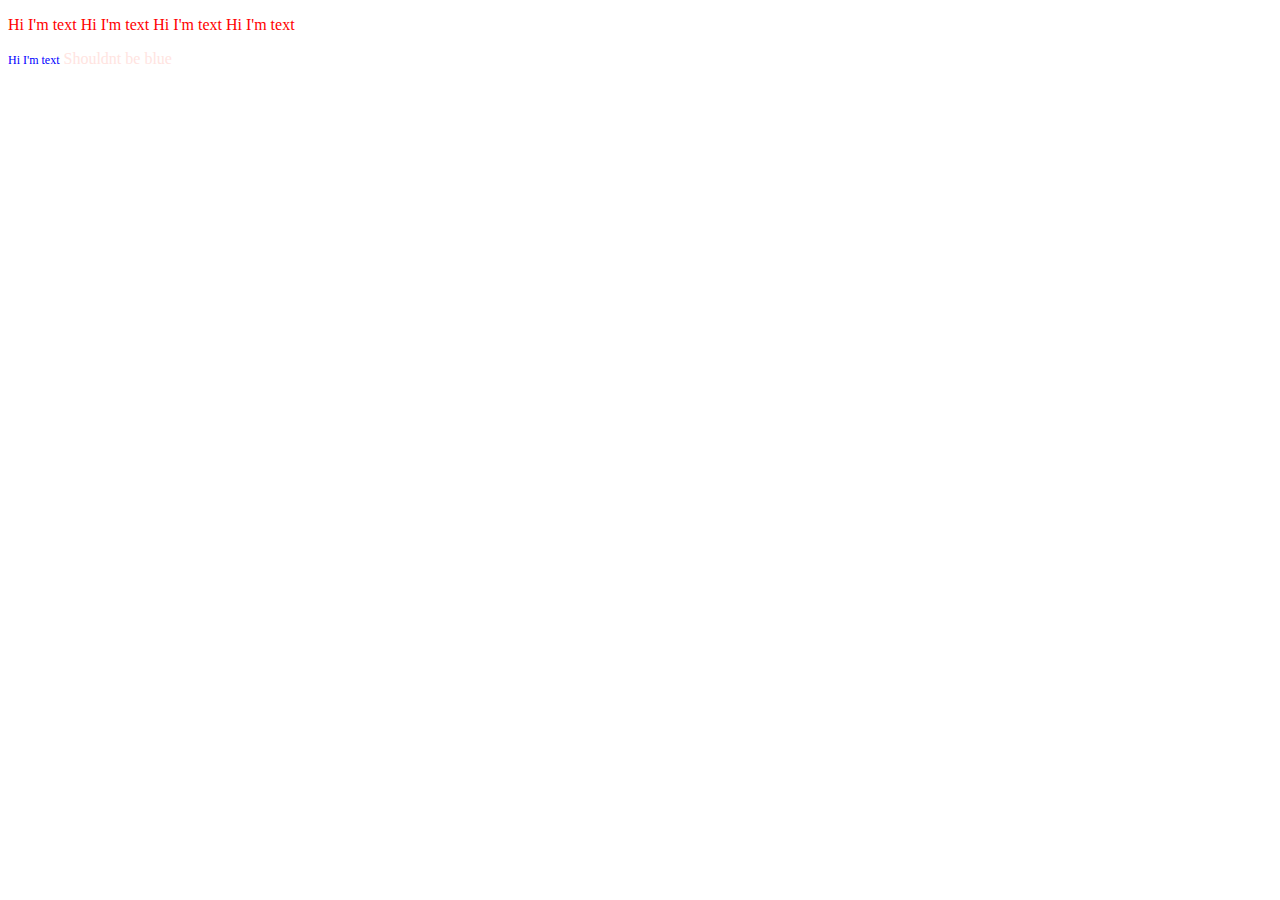
<file: week-2/index.html>
<!doctype html>
<html>
  <head>
    <link href="./index.css" rel="stylesheet"> 
  </head>
  
  <body>
    <p> Hi I'm text Hi I'm text Hi I'm text Hi I'm text</p>
    
    <span class="someClass">Hi I'm text</span>
    <span id="someID" class="anotherClass">Shouldnt be blue</span>
  </body>
</html>
</file>
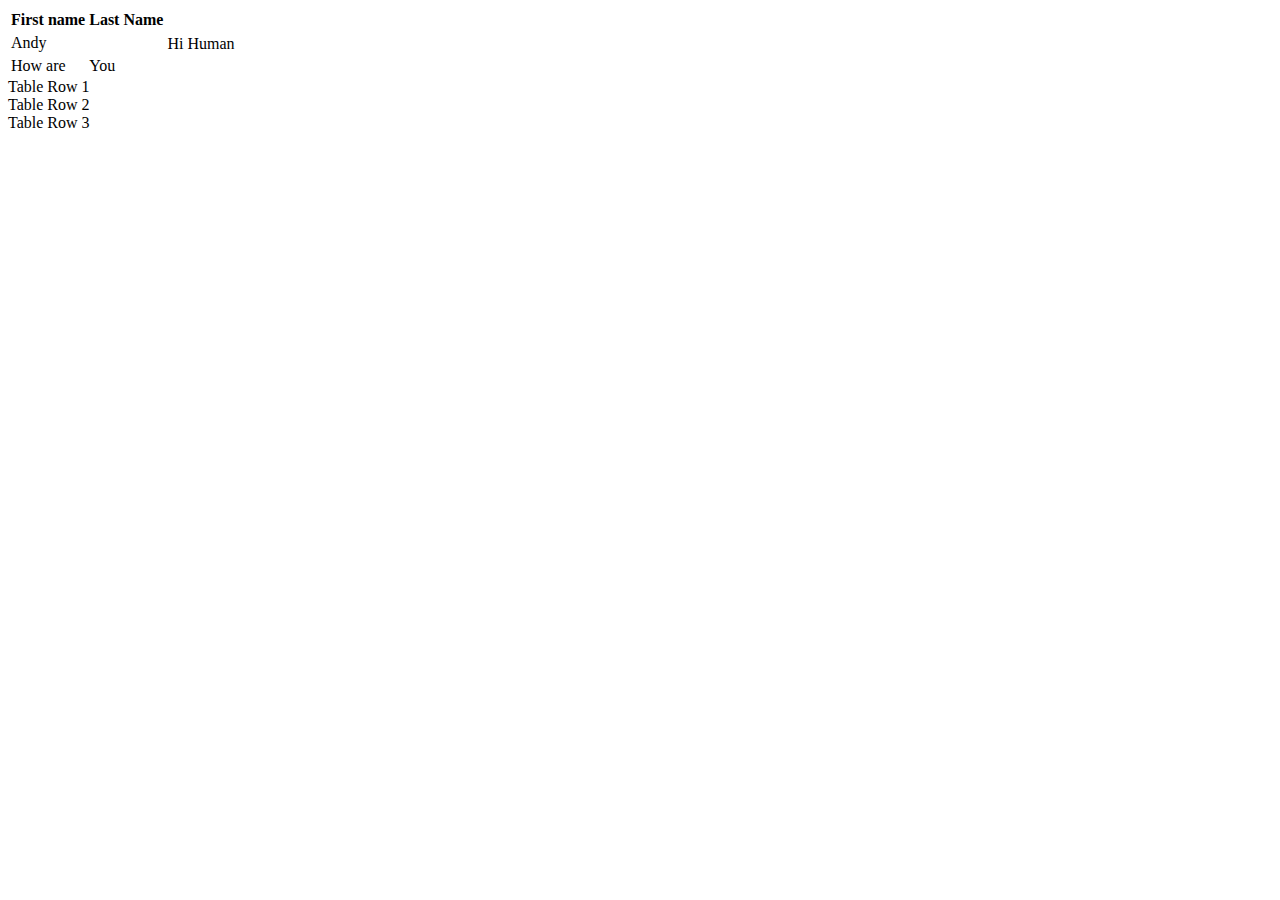
<file: week-1/day-2/index.html>
<!doctype html>
<html>
  <head>
  </head>
  <body>
   <table>
     <tr>
       <th>First name</th>
       <th>Last Name</th>
     </tr>
     <!-- this is  a table row -->
     <tr>
       <td rowspan="2">Andy</td>
       <td rowspan="2"></td>
     </tr>
     <tr>
       <td>Hi</td>
       <td>Human</td>
     </tr>
     <tr>
       <td>How are</td>
       <td>You</td>
     </tr>
   </table>
   <div> <!-- table -->
     <div>Table Row 1</div>
     <div>Table Row 2</div>
     <div>Table Row 3</div>
   </div>
  </body>
</html>
</file>
<file: week-2/index.css>
p {
    color: red;
    }
    
    span {
      color:green;
    }
    
  .someClass {
    color:blue;
    font-size: 12px
  }
  
  .anotherClass {
    color: blanchedalmond;
  }
  
  #someID {
    color: mistyrose !important
  }
</file>
